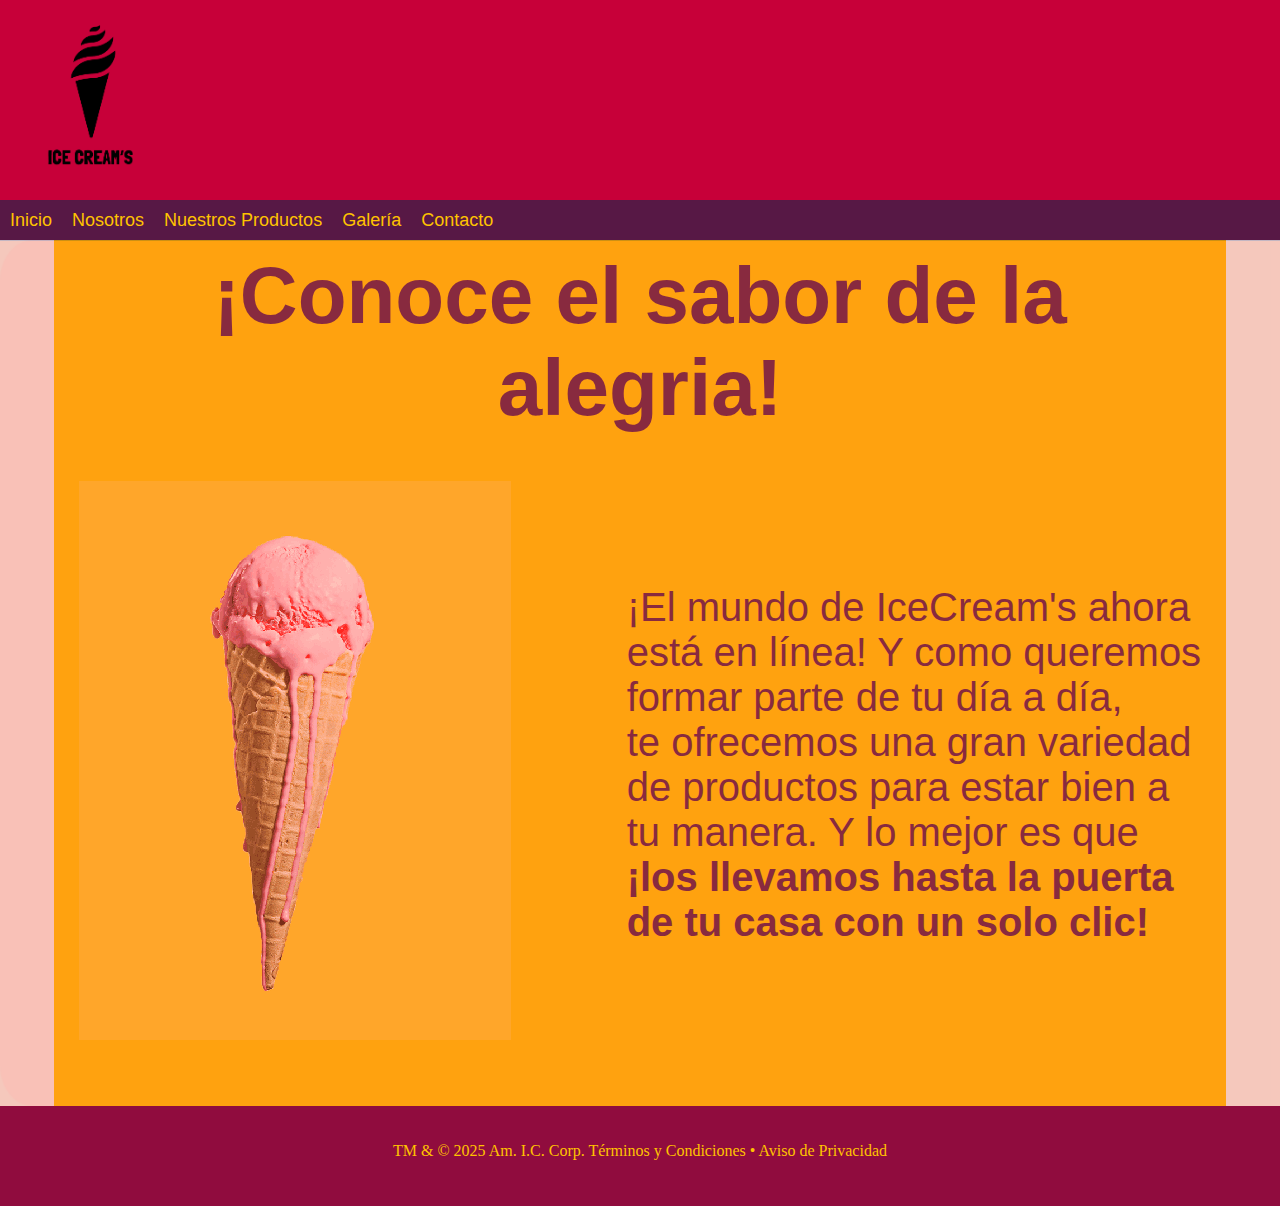
<file: index.html>
<!DOCTYPE html>
<html lang="en">
<head>
    <meta charset="UTF-8">
    <meta name="viewport" content="width=device-width, initial-scale=1.0">
    <title>Ice Cream's</title>
    <link rel="stylesheet" href="css/style.css">
</head>
<body>
    <div id="encabezado">
        <p></p>
        <div id="menu">
            <ul>
                <li><a href="index.html" title="Página Principal">Inicio</a></li>
                <li><a href="nosotros.html" title="Descrición del Negocio">Nosotros</a></li>
                <li><a href="catalogo.html" title="Catálogo">Nuestros Productos</a></li>
                <li><a href="galeria.html" title="Fotos">Galería</a></li>
                <li><a href="contacto.html" title="Nuestros Datos">Contacto</a></li>
            </ul>
        </div>
    </div>
    
    <div class="areaPrincipal">
        <div id="datos">
            <H1>¡Conoce el sabor de la alegria!</H1>
            <br>
            <center><table>
                <tr>
                    <td><img src="img/derretir.gif" width=""></td>
                    <td style="width: 10%;"></td>
                    <td>
                        <p>¡El mundo de IceCream's ahora <br>
                            está en línea! Y como queremos <br>
                            formar parte de tu día a día, <br>
                            te ofrecemos una gran variedad <br>
                            de productos para estar bien a <br>
                            tu manera. Y lo mejor es que <br>
                            <b>¡los llevamos hasta la puerta <br>
                            de tu casa con un solo clic!</b>
                        </p>
                    </td>
                </tr>
            </table></center>
            <br>
        </div>
    </div>
    <div class="piePagina">
        <br><br>
        <p>TM & © 2025 Am. I.C. Corp. Términos y Condiciones • Aviso de Privacidad</p>
    </div>
</body>
</html>
</file>
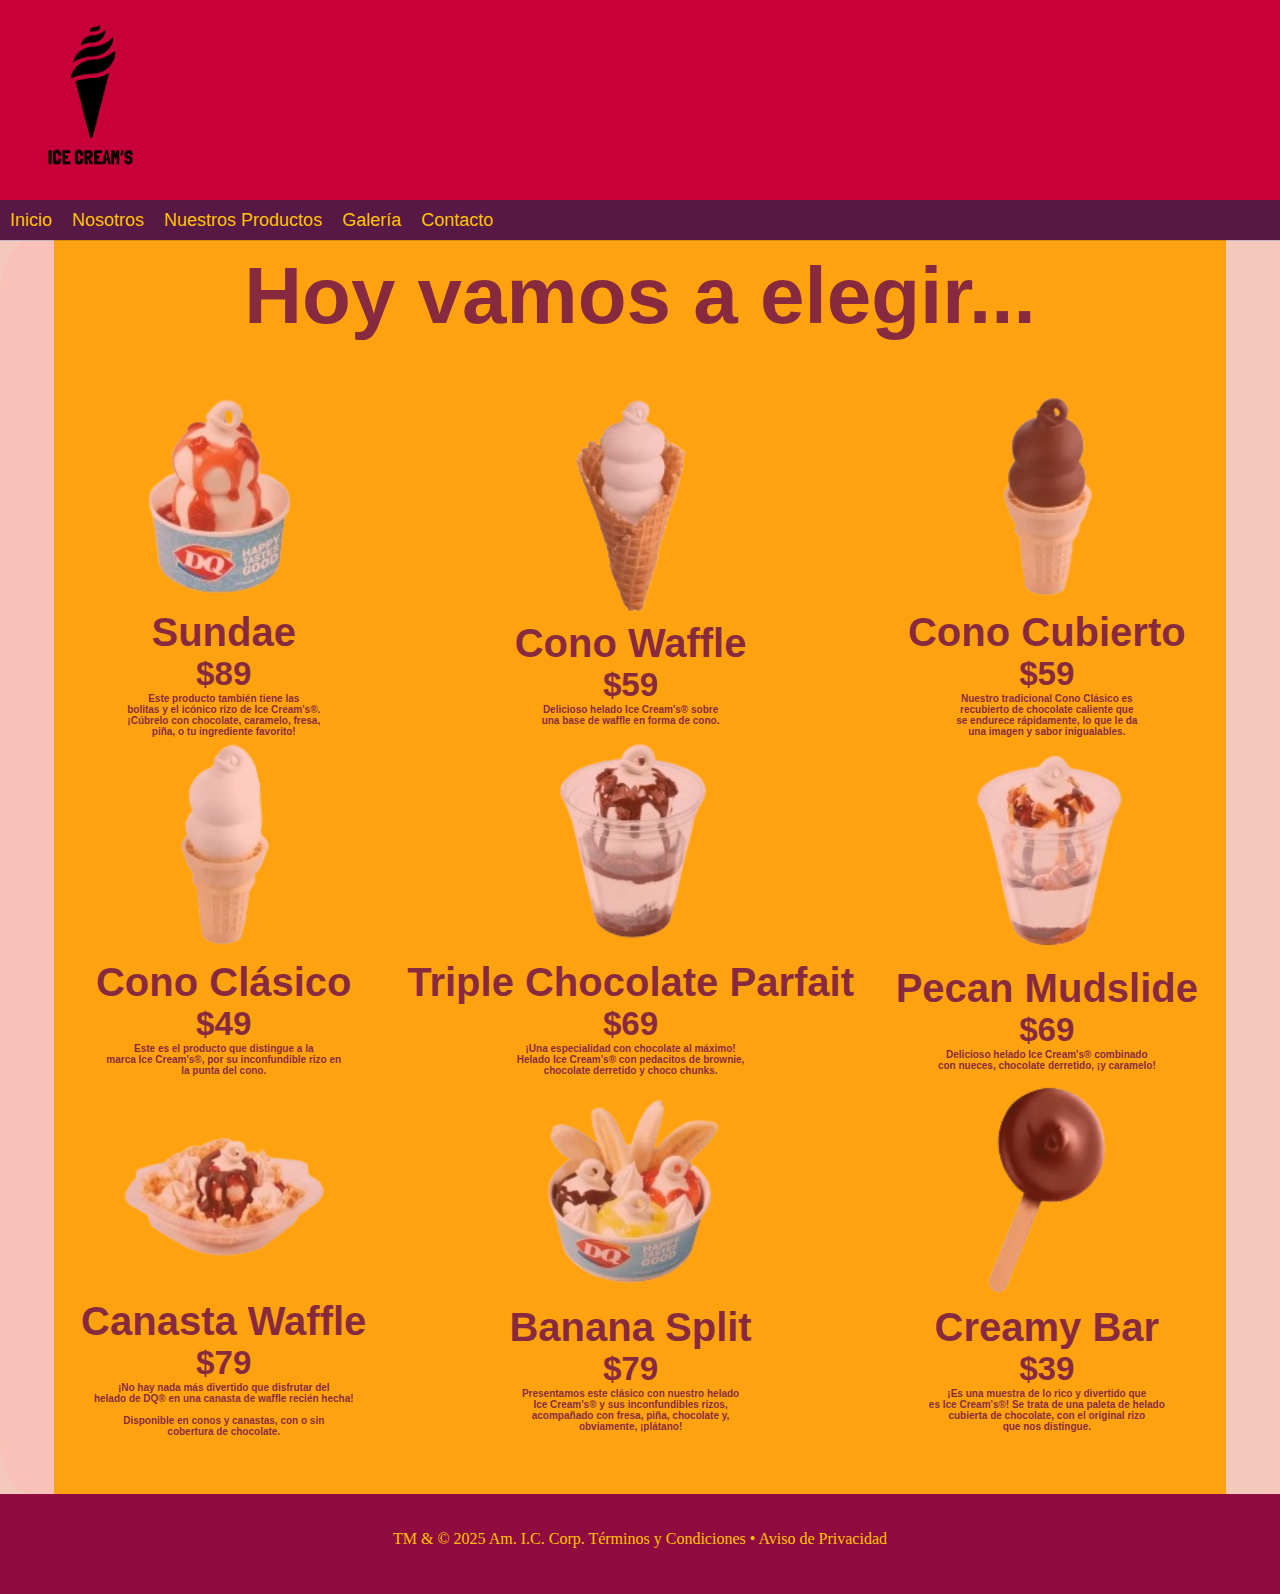
<file: catalogo.html>
<!DOCTYPE html>
<html lang="en">
<head>
    <meta charset="UTF-8">
    <meta name="viewport" content="width=device-width, initial-scale=1.0">
    <title>Nuestros Productos</title>
    <link rel="stylesheet" href="css/style.css">
</head>
<body>
    <div id="encabezado">
        <p></p>
        <div id="menu">
            <ul>
                <li><a href="index.html" title="Página Principal">Inicio</a></li>
                <li><a href="nosotros.html" title="Descrición del Negocio">Nosotros</a></li>
                <li><a href="catalogo.html" title="Catálogo">Nuestros Productos</a></li>
                <li><a href="galeria.html" title="Fotos">Galería</a></li>
                <li><a href="contacto.html" title="Nuestros Datos">Contacto</a></li>
            </ul>
        </div>
    </div>
    
    <div class="areaPrincipal">
        <div id="datos">
            <h1>Hoy vamos a elegir...</h1>
            <br>
            <table style="width: 100%;">
                <tr>
                    <td colspan="33%">
                        <img src="img/sundae.png" width="200px">
                        <h4>Sundae</h4>
                        <h5>$89</h5>
                        <h6>Este producto también tiene las <br>
                            bolitas y el icónico rizo de Ice Cream's®. <br>
                            ¡Cúbrelo con chocolate, caramelo, fresa, <br>
                            piña, o tu ingrediente favorito!</h6>
                    </td>
                    <td>
                        <img src="img/cwaffle.png" width="200px">
                        <h4>Cono Waffle</h4>
                        <h5>$59</h5>
                        <h6>Delicioso helado Ice Cream's® sobre <br>
                            una base de waffle en forma de cono.</h6>
                    </td>
                    <td colspan="33%">
                        <img src="img/ccubierto.png" width="200px">
                        <h4>Cono Cubierto</h4>
                        <h5>$59</h5>
                        <h6>Nuestro tradicional Cono Clásico es <br>
                            recubierto de chocolate caliente que <br>
                            se endurece rápidamente, lo que le da <br>
                            una imagen y sabor inigualables.</h6>
                    </td>
                </tr>
                <tr>
                    <td colspan="33%">
                        <img src="img/cclasico.png" width="200px">
                        <h4>Cono Clásico</h4>
                        <h5>$49</h5>
                        <h6>Este es el producto que distingue a la <br>
                            marca Ice Cream's®, por su inconfundible rizo en <br>
                            la punta del cono.</h6>
                    </td>
                    <td>
                        <img src="img/tcp.png" width="200px">
                        <h4>Triple Chocolate Parfait</h4>
                        <h5>$69</h5>
                        <h6>¡Una especialidad con chocolate al máximo! <br>
                            Helado Ice Cream's® con pedacitos de brownie, <br>
                            chocolate derretido y choco chunks.</h6>
                    </td>
                    <td colspan="33%">
                        <img src="img/mudslide.png" width="200px">
                        <h4>Pecan Mudslide</h4>
                        <h5>$69</h5>
                        <h6>Delicioso helado Ice Cream's® combinado <br>
                            con nueces, chocolate derretido, ¡y caramelo!</h6>
                    </td>
                </tr>
                <tr>
                    <td colspan="33%">
                        <img src="img/canasta.png" width="200px">
                        <h4>Canasta Waffle</h4>
                        <h5>$79</h5>
                        <h6>¡No hay nada más divertido que disfrutar del <br>
                            helado de DQ® en una canasta de waffle recién hecha!
                            <br><br>Disponible en conos y canastas, con o sin <br>
                            cobertura de chocolate.</h6>
                    </td>
                    <td>
                        <img src="img/split.png" width="200px">
                        <h4>Banana Split</h4>
                        <h5>$79</h5>
                        <h6>Presentamos este clásico con nuestro helado <br>
                            Ice Cream's® y sus inconfundibles rizos, <br>
                            acompañado con fresa, piña, chocolate y, <br>
                            obviamente, ¡plátano!</h6>
                    </td>
                    <td colspan="33%">
                        <img src="img/creamy.png" width="200px">
                        <h4>Creamy Bar</h4>
                        <h5>$39</h5>
                        <h6>¡Es una muestra de lo rico y divertido que <br>
                            es Ice Cream's®! Se trata de una paleta de helado <br>
                            cubierta de chocolate, con el original rizo <br>
                            que nos distingue.</h6>
                    </td>
                </tr>
            </table>
            <br>
        </div>
    </div>

    <div class="piePagina">
        <br><br>
        <p>TM & © 2025 Am. I.C. Corp. Términos y Condiciones • Aviso de Privacidad</p>
    </div>
</body>
</html>
</file>
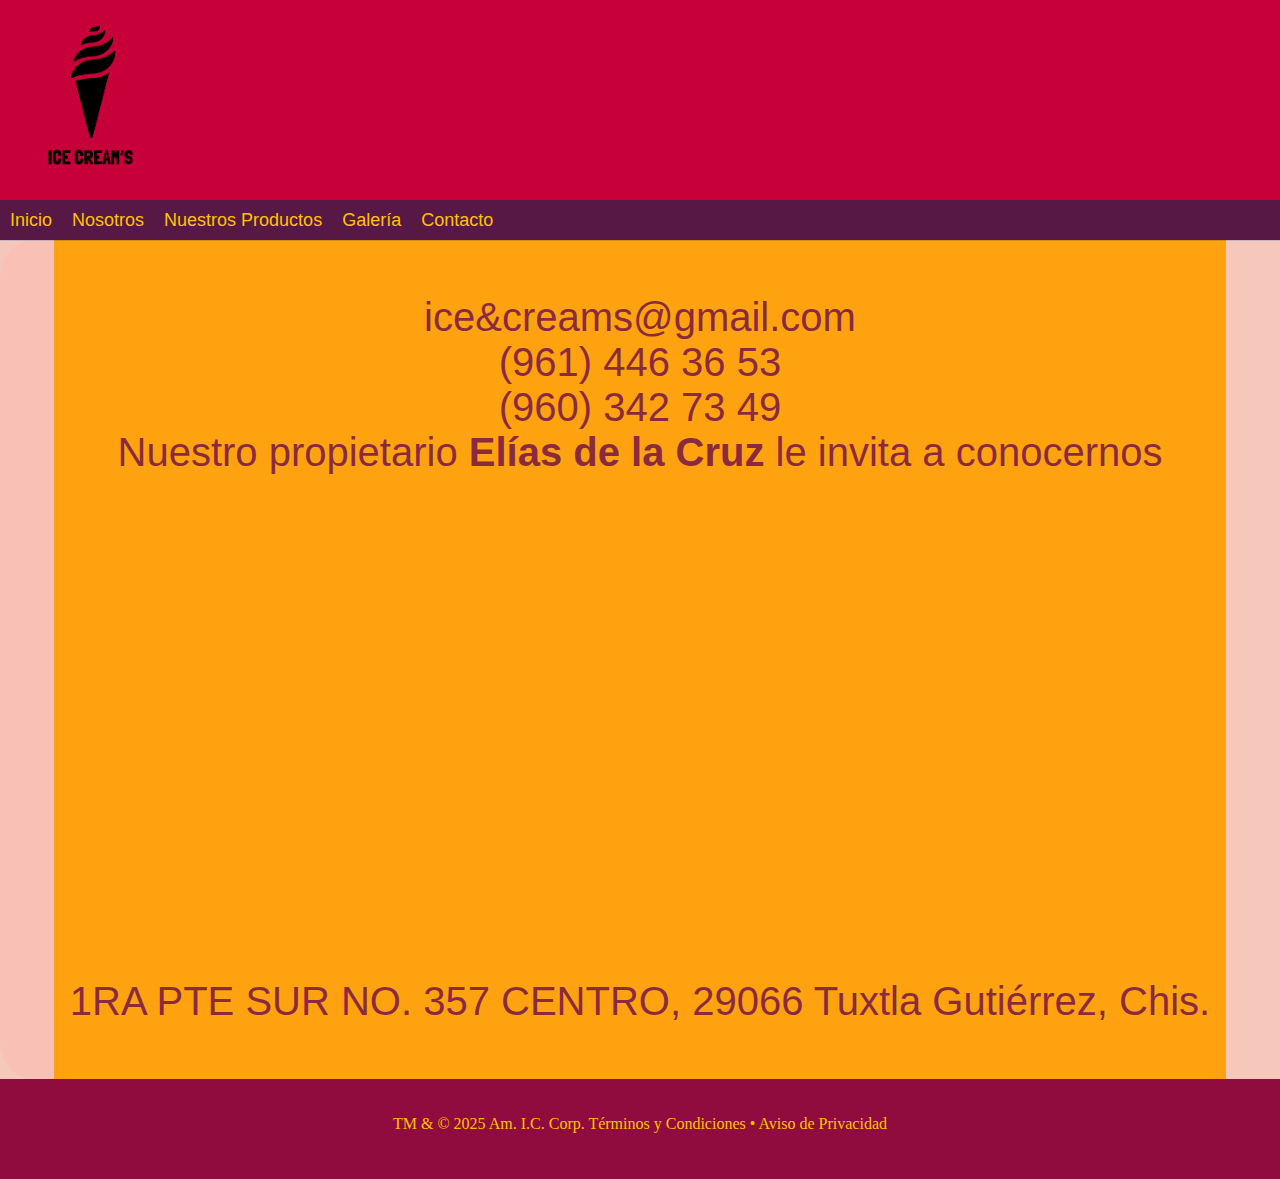
<file: contacto.html>
<!DOCTYPE html>
<html lang="en">
<head>
    <meta charset="UTF-8">
    <meta name="viewport" content="width=device-width, initial-scale=1.0">
    <title>Contacto</title>
    <link rel="stylesheet" href="css/style.css">
</head>
<body>
    <div id="encabezado">
        <p></p>
        <div id="menu">
            <ul>
                <li><a href="index.html" title="Página Principal">Inicio</a></li>
                <li><a href="nosotros.html" title="Descrición del Negocio">Nosotros</a></li>
                <li><a href="catalogo.html" title="Catálogo">Nuestros Productos</a></li>
                <li><a href="galeria.html" title="Fotos">Galería</a></li>
                <li><a href="contacto.html" title="Nuestros Datos">Contacto</a></li>
            </ul>
        </div>
    </div>
    
    <div class="areaPrincipal">
        <div id="datos">
            <br>
            <p>
                ice&creams@gmail.com <br>
                (961) 446 36 53 <br>
                (960) 342 73 49 <br>
                Nuestro propietario <b>Elías de la Cruz</b> le invita a conocernos
            </p>
            <br>
            <iframe src="https://www.google.com/maps/embed?pb=!1m18!1m12!1m3!1d451.7514095396092!2d-93.11749167323346!3d16.751590832884492!2m3!1f0!2f0!3f0!3m2!1i1024!2i768!4f13.1!3m3!1m2!1s0x85ecd88b364138cb%3A0xdf6c72b54497e167!2sCalle%20Primera%20Pte.%20Sur%20357A%2C%20Asamblea%20de%20barrio%2C%20El%20Calvario%2C%2029000%20Tuxtla%20Guti%C3%A9rrez%2C%20Chis.!5e0!3m2!1ses!2smx!4v1741311482475!5m2!1ses!2smx" width="600" height="450" style="border:0;" allowfullscreen="" loading="lazy" referrerpolicy="no-referrer-when-downgrade"></iframe>
            <p>
                1RA PTE SUR NO. 357 CENTRO, 29066 Tuxtla Gutiérrez, Chis.
            </p>
            <br>
        </div>
    </div>

    <div class="piePagina">
        <br><br>
        <p>TM & © 2025 Am. I.C. Corp. Términos y Condiciones • Aviso de Privacidad</p>
    </div>
</body>
</html>
</file>
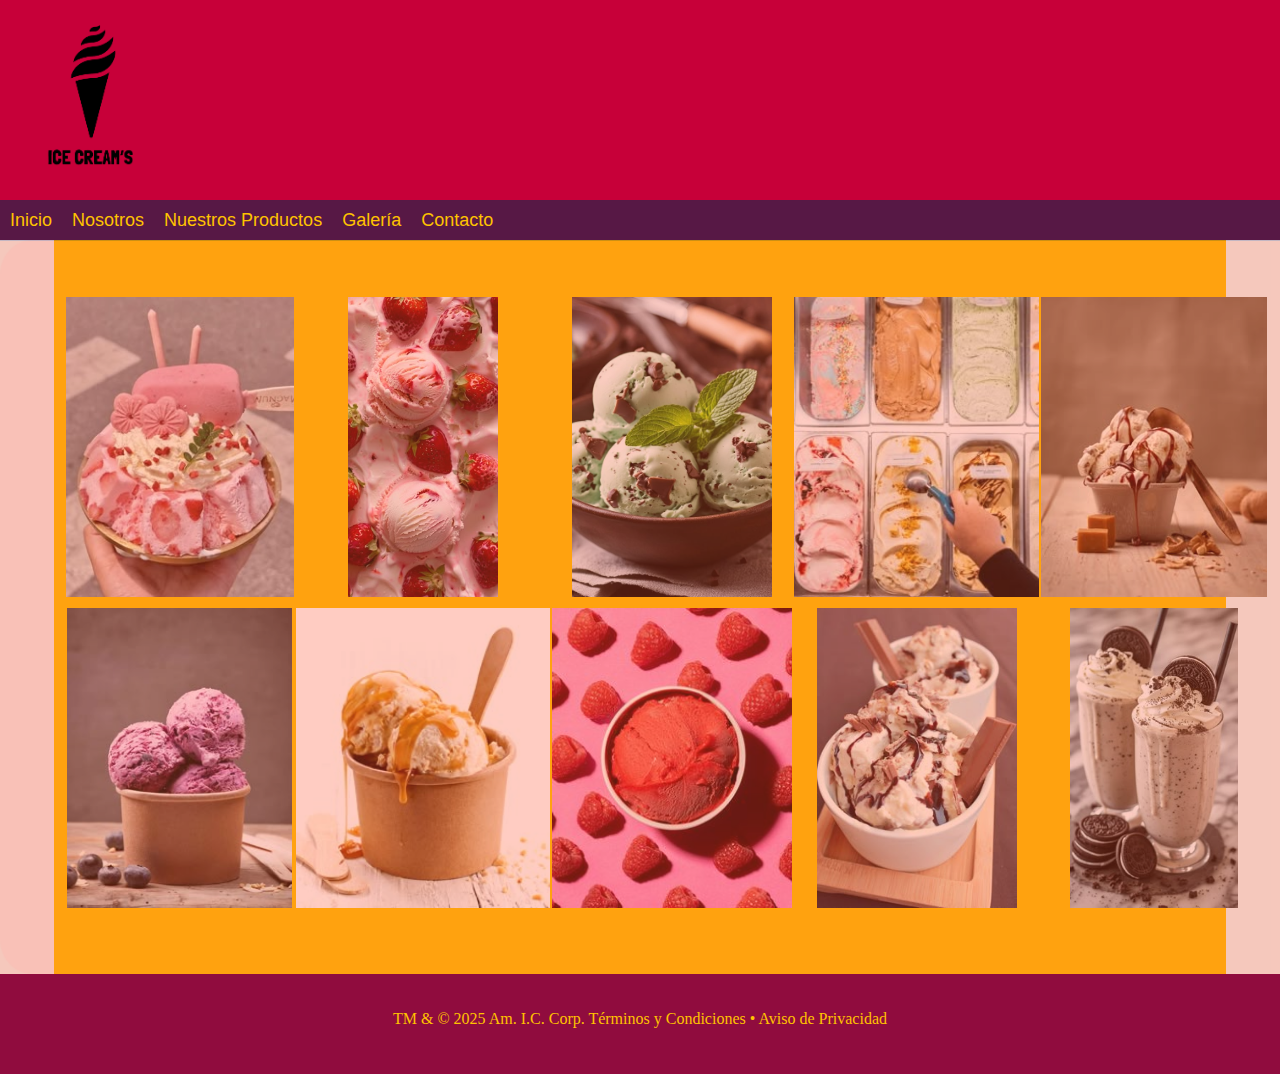
<file: galeria.html>
<!DOCTYPE html>
<html lang="en">
<head>
    <meta charset="UTF-8">
    <meta name="viewport" content="width=device-width, initial-scale=1.0">
    <title>Galería</title>
    <link rel="stylesheet" href="css/style.css">
</head>
<body>
    <div id="encabezado">
        <p></p>
        <div id="menu">
            <ul>
                <li><a href="index.html" title="Página Principal">Inicio</a></li>
                <li><a href="nosotros.html" title="Descrición del Negocio">Nosotros</a></li>
                <li><a href="catalogo.html" title="Catálogo">Nuestros Productos</a></li>
                <li><a href="galeria.html" title="Fotos">Galería</a></li>
                <li><a href="contacto.html" title="Nuestros Datos">Contacto</a></li>
            </ul>
        </div>
    </div>
    
    <div class="areaPrincipal">
        <div id="datos">
            <br>
            <table style="width: 100%;">
                <tr>
                    <td>
                        <img src="img/1.jpg" height="300px">
                    </td>
                    <td>
                        <img src="img/2.jpg" height="300px">
                    </td>
                    <td>
                        <img src="img/3.jpg" height="300px">
                    </td>
                    <td>
                        <img src="img/4.jpg" height="300px">
                    </td>
                    <td>
                        <img src="img/5.jpg" height="300px">
                    </td>
                </tr>
                <tr>
                    <td>
                        <img src="img/6.jpg" height="300px">
                    </td>
                    <td>
                        <img src="img/7.jpg" height="300px">
                    </td>
                    <td>
                        <img src="img/8.jpg" height="300px">
                    </td>
                    <td>
                        <img src="img/9.jpg" height="300px">
                    </td>
                    <td>
                        <img src="img/10.jpg" height="300px">
                    </td>
                </tr>
            </table>
            <br>
        </div>
    </div>

    <div class="piePagina">
        <br><br>
        <p>TM & © 2025 Am. I.C. Corp. Términos y Condiciones • Aviso de Privacidad</p>
    </div>
</body>
</html>
</file>
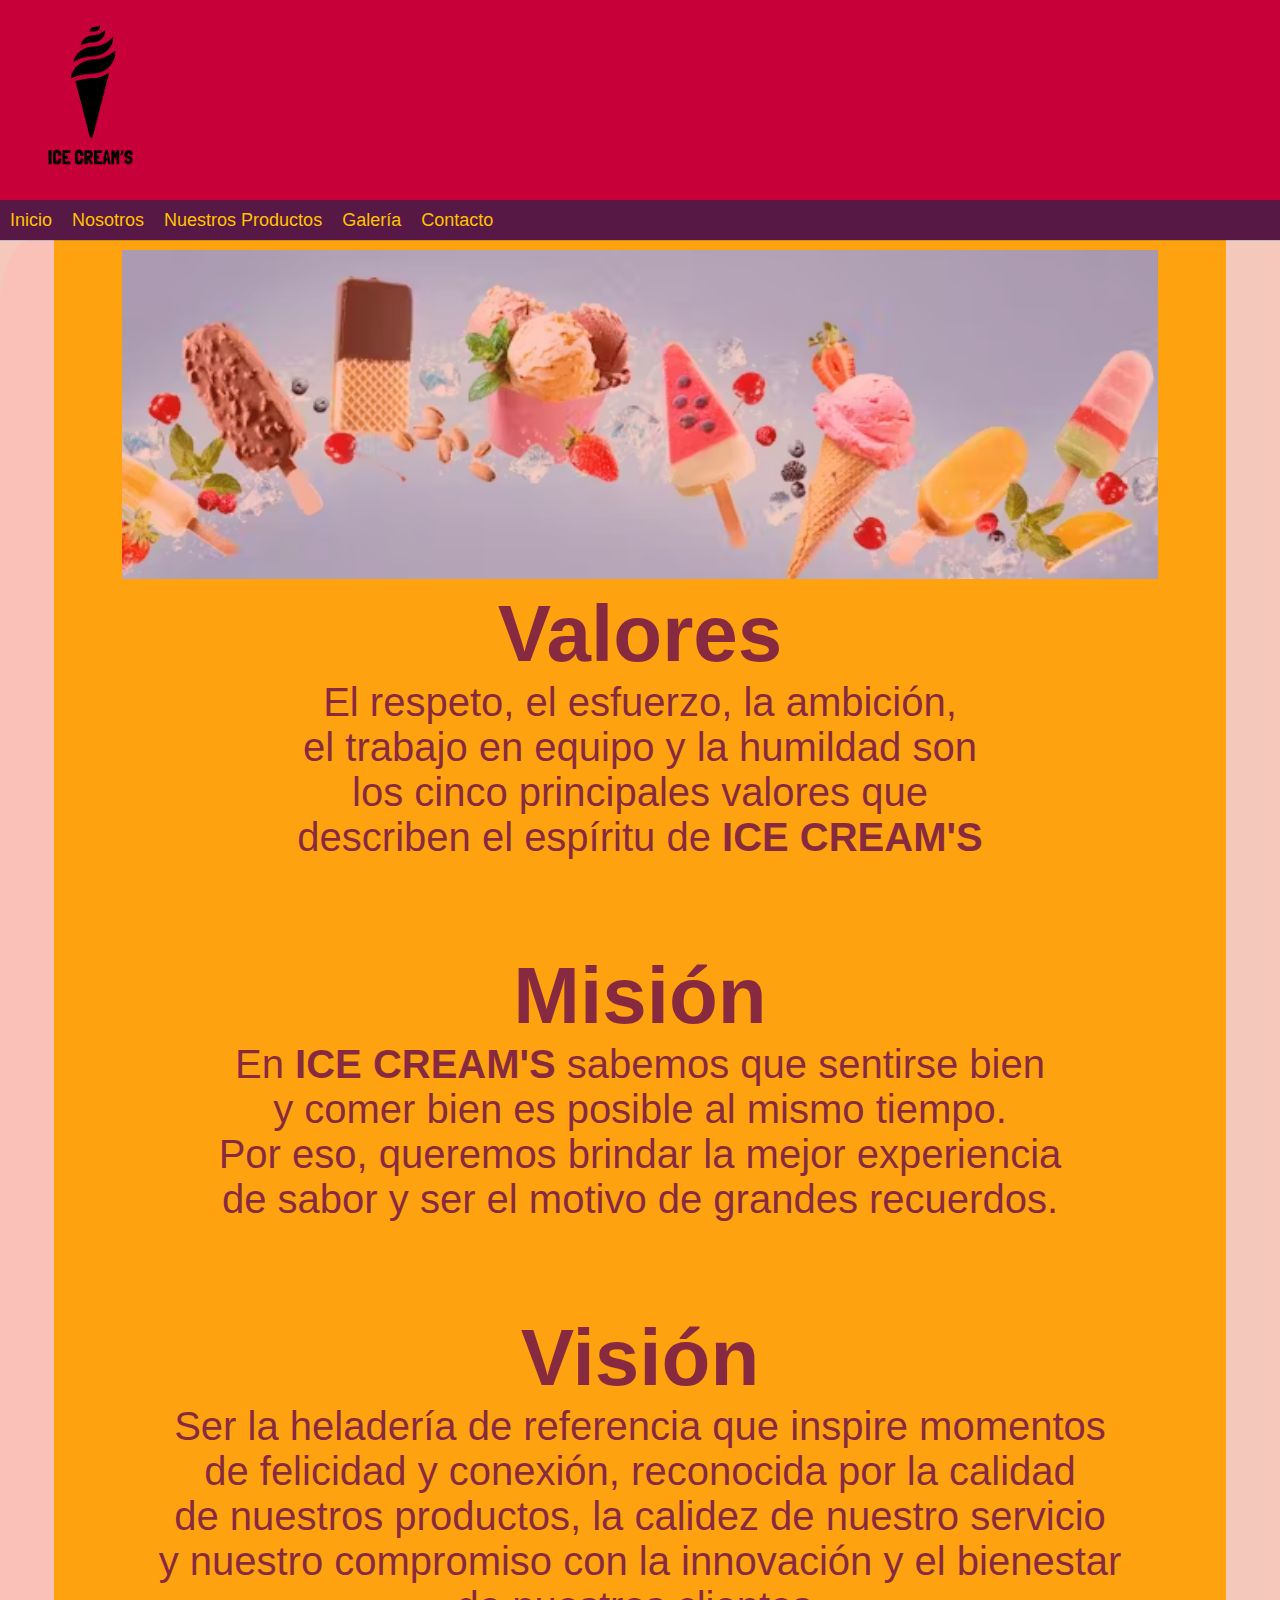
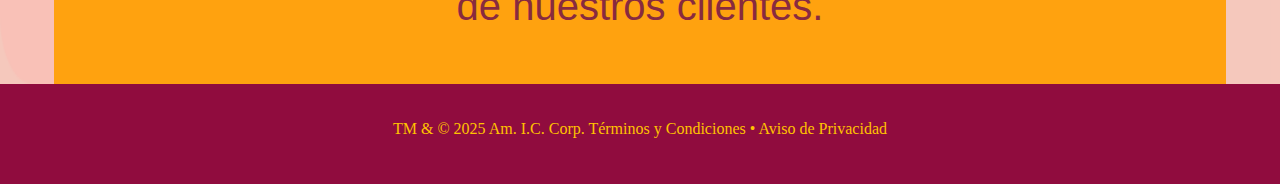
<file: nosotros.html>
<!DOCTYPE html>
<html lang="en">
<head>
    <meta charset="UTF-8">
    <meta name="viewport" content="width=device-width, initial-scale=1.0">
    <title>Nosotros</title>
    <link rel="stylesheet" href="css/style.css">
</head>
<body>
    <div id="encabezado">
        <p></p>
        <div id="menu">
            <ul>
                <li><a href="index.html" title="Página Principal">Inicio</a></li>
                <li><a href="nosotros.html" title="Descrición del Negocio">Nosotros</a></li>
                <li><a href="catalogo.html" title="Catálogo">Nuestros Productos</a></li>
                <li><a href="galeria.html" title="Fotos">Galería</a></li>
                <li><a href="contacto.html" title="Nuestros Datos">Contacto</a></li>
            </ul>
        </div>
    </div>
    
    <div class="areaPrincipal">
        <div id="datos">
            <img src="img/top.avif" width="90%">
            <H1>Valores</H1>
            <p>
                El respeto, el esfuerzo, la ambición, <br>
                el trabajo en equipo y la humildad son <br>
                los cinco principales valores que <br>
                describen el espíritu de <b>ICE CREAM'S</b>
            </p>
            <br><br>
            <H1>Misión</H1>
            <p>
                En <b>ICE CREAM'S</b> sabemos que sentirse bien <br>
                y comer bien es posible al mismo tiempo.<br>
                Por eso, queremos brindar la mejor experiencia <br>
                de sabor y ser el motivo de grandes recuerdos.</b>
            </p>
            <br><br>
            <H1>Visión</H1>
            <p>
                Ser la heladería de referencia que inspire momentos <br>
                de felicidad y conexión, reconocida por la calidad <br>
                de nuestros productos, la calidez de nuestro servicio <br>
                y nuestro compromiso con la innovación y el bienestar <br>
                de nuestros clientes.
            </p>
            <br>
        </div>
    </div>

    <div class="piePagina">
        <br><br>
        <p>TM & © 2025 Am. I.C. Corp. Términos y Condiciones • Aviso de Privacidad</p>
    </div>
</body>
</html>
</file>
<file: css/style.css>
*{
    margin: 0;
    padding: 0;
}
body{
    background-color: #ff5633;
}
.areaPrincipal { /*Así se define una clase*/
    background-image: url("../img/fondo.png"); /* agregar fondo de imagen al div*/
    background-repeat: no-repeat; /*permitir o no que se repita una imagen*/
    width: 100%;
    height: auto;
    opacity: 0.7; /*Opacidad de la imagen*/
    -webkit-background-size: 100% 100%;
    /* Safari 3.0 */
    -moz-background-size: 100% 100%;
    /* Gecko 1.9.2 (Firefox 3.6) */
    -o-background-size: 100% 100%;
    /* Opera 9.5 */
    background-size: 100% 100%;
    /* Gecko 2.0 (Firefox 4.0) and other CSS3-compliant browsers */
}
#encabezado{
    background: #c70039;
    height: 240px;
    text-align: center;
    background-image: url("../img/logo.png");
    background-repeat: no-repeat;
    background-size: 180px 180px;
}
.piePagina{
    width: 100%;
    height: 100px;
    background-color: #900c3e;
    color: #ffc300;
    bottom: 0;
    position: relative;
    left: 0;
    text-align: center;
}
#menu{
    height: 40px;
    position: relative;
    top: 200px;
}
ul{
    list-style-type: none;
    margin: 0;
    padding: 0;
    overflow: hidden;
    background-color: #571845;
}
li{
    float: left;
}
li a{
    display: block;
    color: #ffc300;
    text-align: center;
    padding: 10px;
    text-decoration: none;
    font-family: 'Segoe UI', Tahoma, Geneva, Verdana, sans-serif;
    font-size: large;
}
li a :hover{
    background-color: #111111;
}
#datos{
    width: 90%;
    background-color: #ffc300;
    height: auto;
    margin: auto;
    opacity: 1;
    color: #571845;
    padding: 10px;
    font-family: 'Segoe UI', Tahoma, Geneva, Verdana, sans-serif;
    font-size: 40px;
    text-align: center;
}
h6{
    font-size: 10px;
}
</file>
